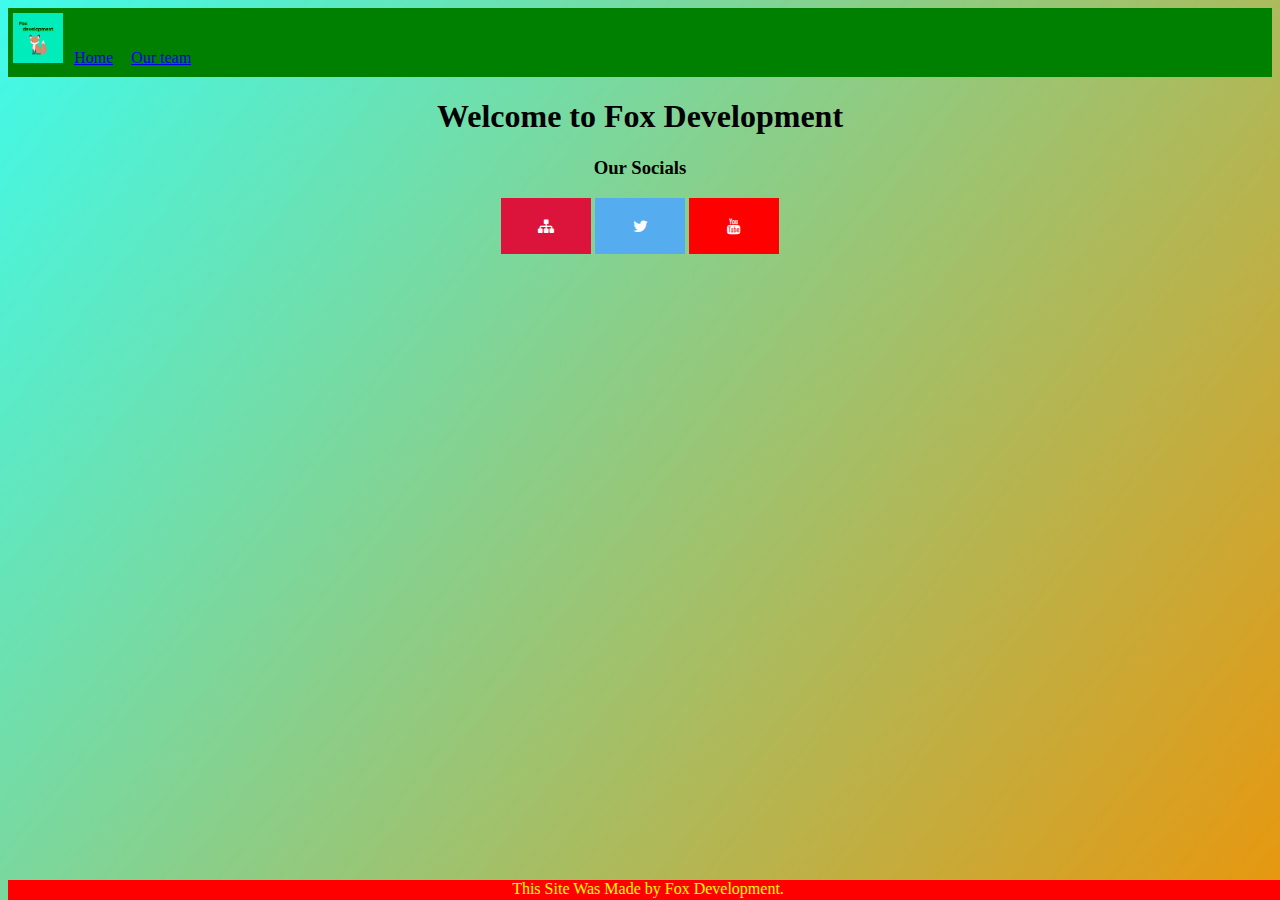
<file: index.html>
<html>
    <head>
        <title>Welcome to Fox Development</title>
        <link rel="shortcut icon" href="public/Favicon {FD}.ico" type="image/x-icon">
        <link rel="stylesheet" href="public/style.css">
        <script src="footer.js"></script>
        <link rel="stylesheet" href="https://cdnjs.cloudflare.com/ajax/libs/font-awesome/4.7.0/css/font-awesome.min.css">
        <meta name="viewport" content="width=device-width">
        <script src="header.js"></script>
    </head>
    <body>
        <my-header></my-header>
        <center>
            <h1>Welcome to Fox Development</h1>
            <h3> Our Socials</h3>
            <a href="public/sitemap.html" class="fa fa-sitemap"></a>
            <a href="https://www.twitter.com/Foxdev53" class="fa fa-twitter"></a>
            <a href="https://www.youtube.com/@Foxdev53" class="fa fa-youtube"></a>
        </center>
        <my-footer></my-footer>
    </body>
</html>
</file>
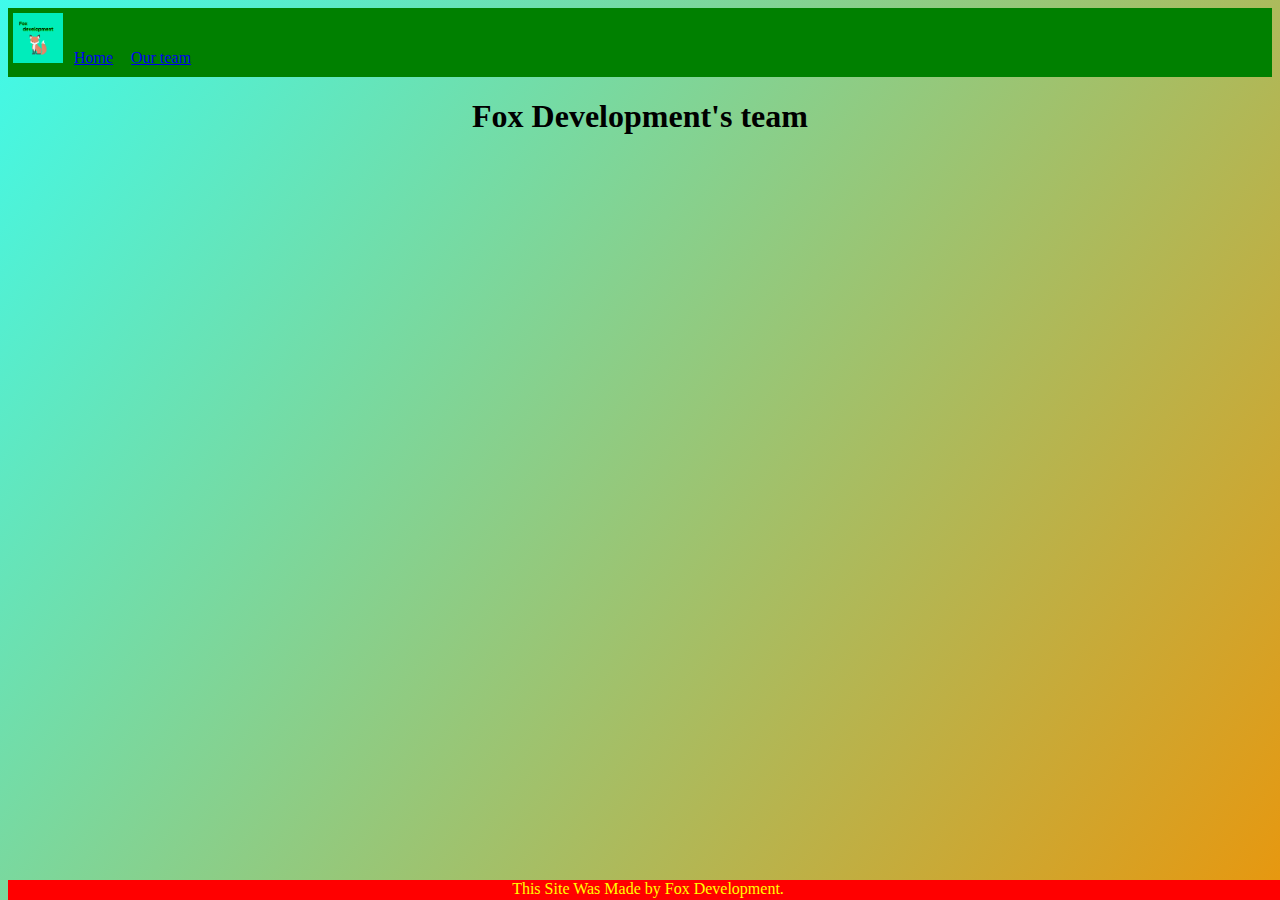
<file: ourteam.html>
<html>
    <head>
        <title>Team | Fox Development</title>
        <link rel="shortcut icon" href="public/Favicon {FD}.ico" type="image/x-icon">
        <link rel="stylesheet" href="public/style.css">
        <script src="footer.js"></script>
        <meta name="viewport" content="width=device-width">
        <script src="header.js"></script>
    </head>
    <body>
        <my-header></my-header>
        <center>
            <h1>Fox Development's team</h1> 
        </center>
        <my-footer></my-footer>
    </body>
</html>
</file>
<file: public/style.css>
body {
    background: rgb(63,251,235);
background: linear-gradient(128deg, rgba(63,251,235,1) 0%, rgba(232,151,14,1) 100%);
}

.home {
border-radius: 10px;
color: yellow;
background-color: black;
}

header {
    padding-bottom: 10px;
    background: green;
}

.logo {
    height: 50px;
    width: 50px;
    padding-left: 5px;
    padding-top: 5px;
}

a {
    padding-right: 7px;
    padding-left: 7px;
}

.fa {
    padding: 20px;
    font-size: 30px;
    width: 50px;
    text-align: center;
    text-decoration: none;
  }
  
  .fa:hover {
    background: lightseagreen;
    opacity: 0.7;
  }

  .fa-twitter {
    background: #55ACEE;
    color: white;
  }

  .fa-youtube {
    background: red;
    color: white;
  }

  .fa-sitemap {
    background: crimson;
    color: white;
  }
</file>
